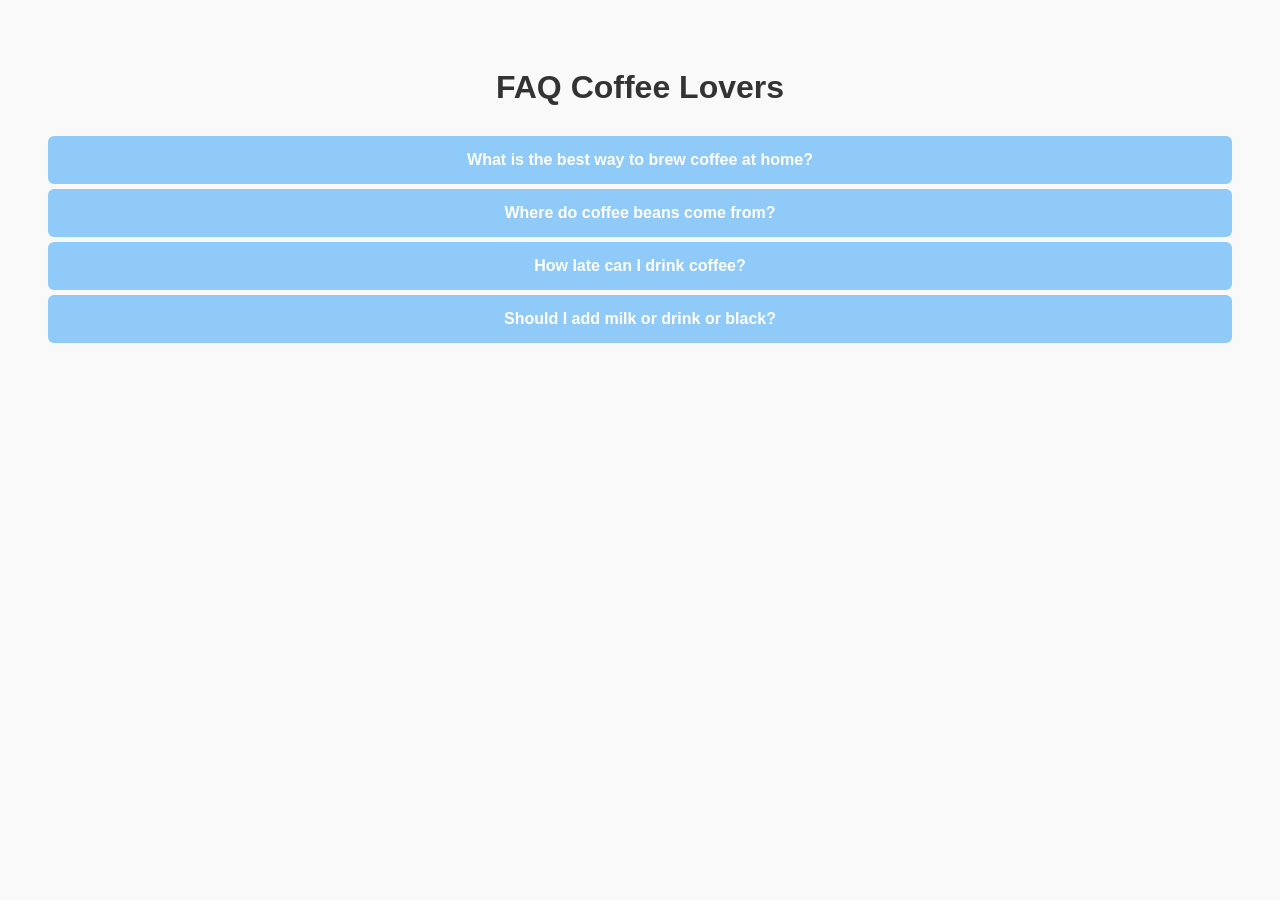
<file: Accordion/index.html>
<!DOCTYPE html>
<html lang="en">
<head>
    <meta charset="UTF-8">
    <meta name="viewport" content="width=device-width, initial-scale=1.0">
    <title>Accordion</title>
    <link rel="stylesheet" href="style.css">
</head>
<body>
    <h1>FAQ Coffee Lovers</h1>

    <button class="accordion" onclick="togglePanel('q1')">What is the best way to brew coffee at home?</button>
    <div id="q1" class="panel">
        The French press and pour-over methods are popular for making rich, flavorful coffee at home.
    </div>

    <button class="accordion" onclick="togglePanel('q2')">Where do coffee beans come from?</button>
    <div id="q2" class="panel">
        Most coffee beans are grown in countries around the equator, such as Brazil, Ethiopia, and Colombia.
    </div>

    <button class="accordion" onclick="togglePanel('q3')">How late can I drink coffee?</button>
    <div id="q3" class="panel">
        It's best to avoid coffee 6 hours before bedtime, since caffeine can affect your sleep.
    </div>

    <button class="accordion" onclick="togglePanel('q4')">Should I add milk or drink or black?</button>
    <div id="q4" class="panel">
        It depends on your taste! Black coffee has stronger flavor, while milk softens the bitterness.
    </div>

        <script src="script.js"></script>
</body>
</html>
</file>
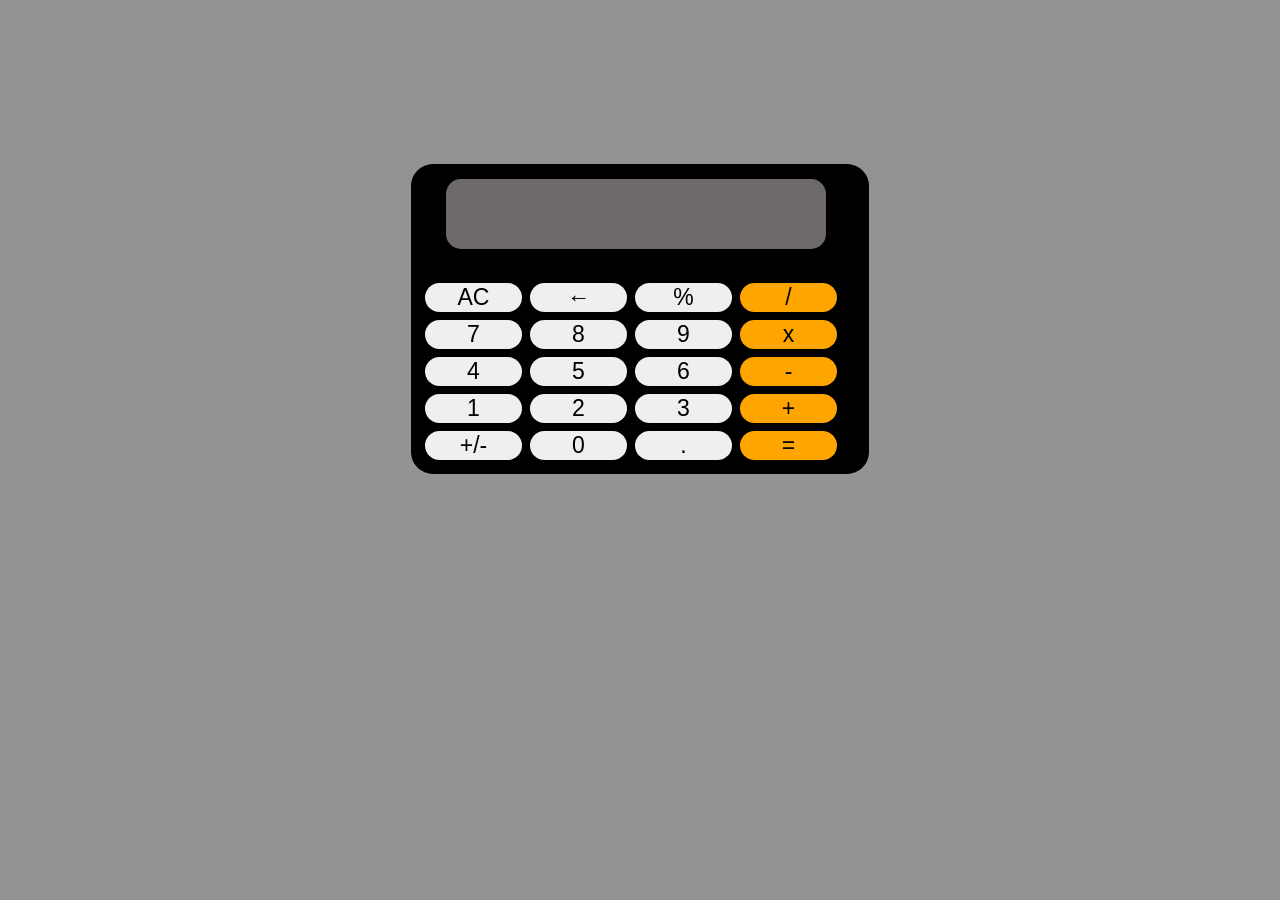
<file: Calculator/index.html>
<!DOCTYPE html>
<html lang="en">
<head>
    <meta charset="UTF-8">
    <meta name="viewport" content="width=device-width, initial-scale=1.0">
    <link rel="stylesheet" href="style.css">
    <title>Calculator</title>
</head>
<body>

    <div class="calculator">
        <input type="text" id="display" disabled>
        <div class="buttons">
            <button class="btn" onclick="clearDisplay()">AC</button>
            <button class="btn" onclick="deleteLast()">&larr;</button>
            <button class="btn" onclick="appendToDisplay('%')">%</button>
            <button class="operators" onclick="appendToDisplay('/')">/</button> <!--Operators-->
            <button class="btn" onclick="appendToDisplay('7')">7</button>
            <button class="btn" onclick="appendToDisplay('8')">8</button>
            <button class="btn" onclick="appendToDisplay('9')">9</button>
            <button class="operators" onclick="appendToDisplay('*')">x</button> <!--Operators-->
            <button class="btn" onclick="appendToDisplay('4')">4</button>
            <button class="btn" onclick="appendToDisplay('5')">5</button>
            <button class="btn" onclick="appendToDisplay('6')">6</button>
            <button class="operators" onclick="appendToDisplay('-')">-</button> <!--Operators-->
            <button class="btn" onclick="appendToDisplay('1')">1</button>
            <button class="btn" onclick="appendToDisplay('2')">2</button>
            <button class="btn" onclick="appendToDisplay('3')">3</button>
            <button class="operators" onclick="appendToDisplay('+')">+</button> <!--Operators-->
            <button class="btn" onclick="plusMinus()">+/-</button> <!--PlusMinus sign change-->
            <button class="btn" onclick="appendToDisplay('0')">0</button>
            <button class="btn" onclick="appendToDisplay('.')">.</button>
            <button class="equal" onclick="calculateResult()">=</button>
        </div>
    </div>
    <script src="script.js"></script>
</body>
</html>
</file>
<file: Accordion/style.css>
body {
  font-family: Arial, sans-serif;
  background: #f9f9f9;
  padding: 40px;
  color: #333;
}

h1 {
  text-align: center;
  margin-bottom: 30px;
}

.accordion {
  background: #90caf9;
  color: #fff;
  cursor: pointer;
  padding: 15px;
  width: 100%;
  border: none;
  text-align: center;
  outline: none;
  margin-bottom: 5px;
  border-radius: 6px;
  font-size: 16px;
  font-weight: bold;
  transition: background 0.2s ease;
}

.accordion:hover {
  background: #64b5f6;
}

.panel {
  padding: 15px;
  border: 1px solid #90caf9;
  border-radius: 6px;
  margin-bottom: 10px;
  background: #ffffff;
  display: none; /* hidden by default */
}
</file>
<file: Calculator/style.css>
body {
    display: flex;
    align-items: center;
    justify-content: center;
    height: 70vh;
    background-color: rgb(147, 147, 147);
    font-family: Times;
}

.calculator {
    border-radius: 22px;
    overflow: hidden;
    margin-left: auto;
    margin-right: auto;
    margin-bottom: 8px;
    background-color: black;
    box-shadow: 0 0 10px rgba();
}

#display {
    color: black;
    width: 75%;
    margin-top: 15px;
    margin-left: 35px;
    /* margin-right: 9px; */
    margin-bottom: 20px;
    border-radius: 15px;
    padding: 18px;
    font-size: 30px;
    font-weight: 700;
    border: none;
    text-align: right;
    background-color: rgb(110, 106, 106);
    box-shadow: 0 0 10px rgba();
}

.buttons {
    display: grid;
    grid-template-columns: repeat(4, 105px);
    padding: 6px;
    margin: 4px;
}

.btn {
    border-radius: 18px;
    border: none;
    margin: 4px;
    font-size: 23px;
}

.btn:hover {
    opacity: 0.8;
}

.operators {
    background-color: orange;
    border-radius: 18px;
    border: none;
    margin: 4px;
    font-size: 23px;
}

.operators:hover {
    opacity: 0.8;
}

.equal {
    background-color: orange;
    border-radius: 18px;
    border: none;
    margin: 4px;
    font-size: 23px;
}

.equal:hover {
    opacity: 0.8;
}
</file>
